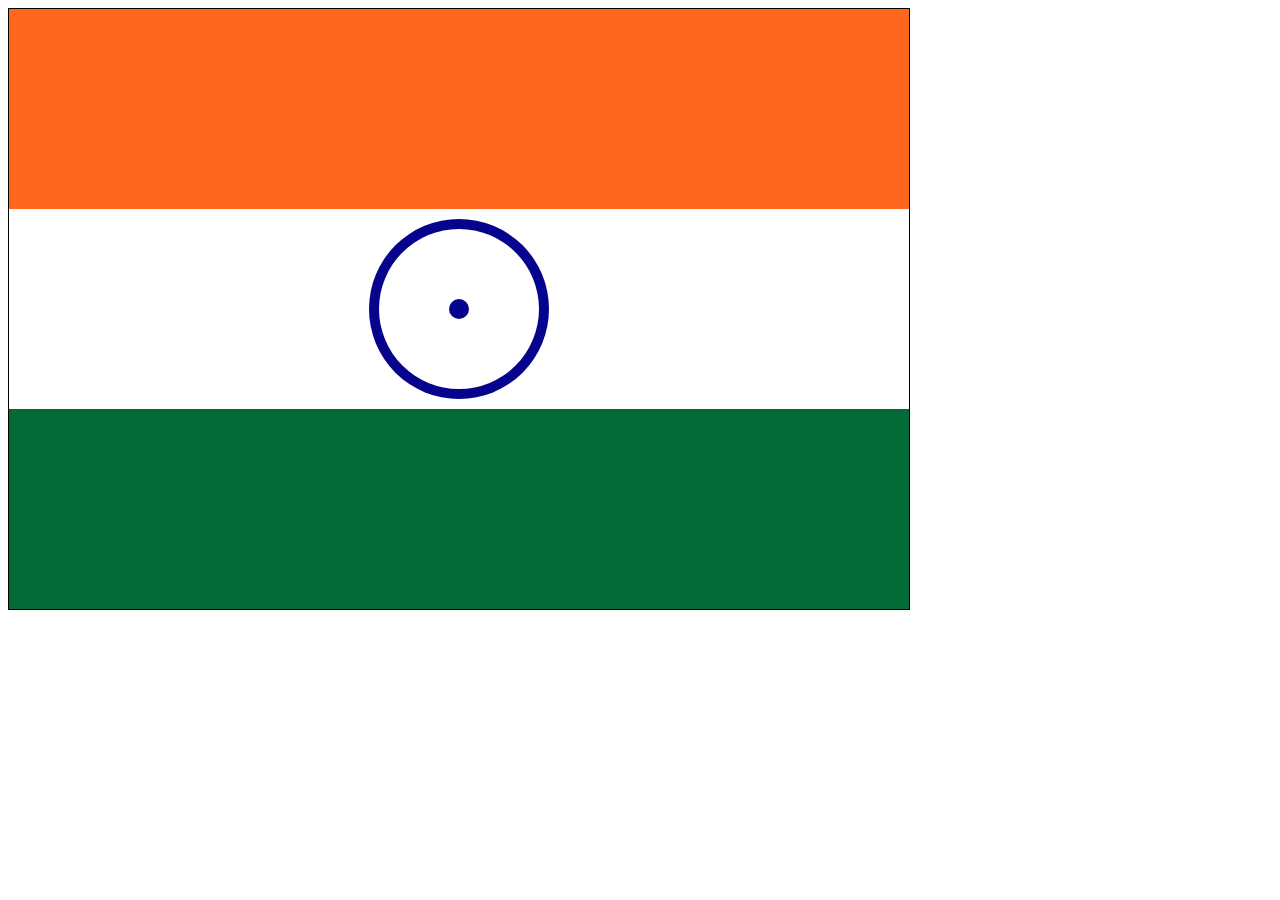
<file: index.html>
<!DOCTYPE html>
<html lang="en">
  <head>
    <meta charset="UTF-8">
    <meta name="viewport" content="width=device-width, initial-scale=1.0">
    <title>India's Flag</title>

    <link
      rel="stylesheet"
      href="./style.css"
    />
  </head>

  <body>
    <div class="orange-strip">
      <div class="white-strip">
        <div class="blue-circle">
          <div class="white-circle"> </div>

          <div class="inner-blue-circle"> </div>

          <div class="spoke1"> </div>
          <div class="spoke2"> </div>
          <div class="spoke3"> </div>
          <div class="spoke4"> </div>
          <div class="spoke5"> </div>
          <div class="spoke6"> </div>
          <div class="spoke7"> </div>
          <div class="spoke8"> </div>
          <div class="spoke9"> </div>
          <div class="spoke10"> </div>
          <div class="spoke11"> </div>
          <div class="spoke12"> </div>
        </div>
      </div>

      <div class="green-strip">
      </div>
    </div>
  </body>
</html>
</file>
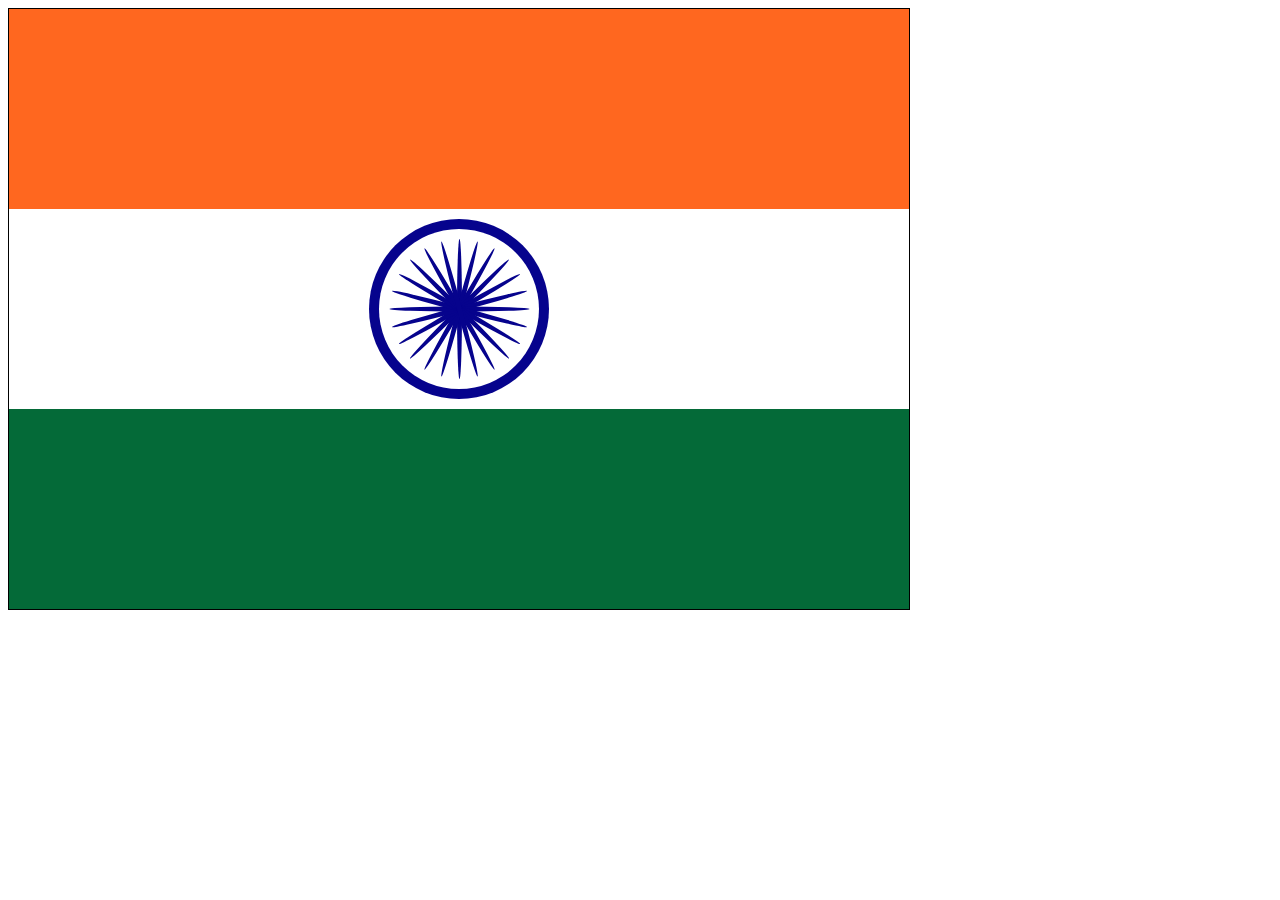
<file: india_flag.html>
<!DOCTYPE html>
<html lang="en">
  <head>
    <meta charset="UTF-8">
    <meta name="viewport" content="width=device-width, initial-scale=1.0">
    <title>India's Flag</title>

    <style>
      .orange-strip {
        background-color: #FF671F;
        height: 600px;
        width: 900px;

        border: solid black;
        border-width: 1px;

        position: relative;
      }

      .white-strip {
        background-color: #FFFFFF;
        height: 200px;
        width: 900px;

        position: absolute;
        top: 200px;
      }

      .blue-circle {
        background-color: #06038D;
        height: 180px;
        width: 180px;
        border-radius: 50%;

        position: relative;
        top: 10px;
        left: 360px;
      }

      .white-circle {
        background-color: #FFFFFF;
        height: 160px;
        width: 160px;
        border-radius: 50%;

        position: absolute;
        top: 10px;
        left: 10px;
      }

      .inner-blue-circle {
        background-color: #06038D;
        height: 20px;
        width: 20px;
        border-radius: 50%;

        position: absolute;
        top: 80px;
        left: 80px;
      }

      .spoke1 {
        background-color: #06038D;
        height: 140px;
        width: 5px;
        border-radius: 50%;

        position: absolute;
        top: 20px;
        left: 87.5px;

        transform: rotate(0deg);
      }

      .spoke2 {
        background-color: #06038D;
        height: 140px;
        width: 5px;
        border-radius: 50%;

        position: absolute;
        top: 20px;
        left: 87.5px;

        transform: rotate(15deg);
      }

      .spoke3 {
        background-color: #06038D;
        height: 140px;
        width: 5px;
        border-radius: 50%;

        position: absolute;
        top: 20px;
        left: 87.5px;

        transform: rotate(30deg);
      }

      .spoke4 {
        background-color: #06038D;
        height: 140px;
        width: 5px;
        border-radius: 50%;

        position: absolute;
        top: 20px;
        left: 87.5px;

        transform: rotate(45deg);
      }

      .spoke5 {
        background-color: #06038D;
        height: 140px;
        width: 5px;
        border-radius: 50%;

        position: absolute;
        top: 20px;
        left: 87.5px;

        transform: rotate(60deg);
      }

      .spoke6 {
        background-color: #06038D;
        height: 140px;
        width: 5px;
        border-radius: 50%;

        position: absolute;
        top: 20px;
        left: 87.5px;

        transform: rotate(75deg);
      }

      .spoke7 {
        background-color: #06038D;
        height: 140px;
        width: 5px;
        border-radius: 50%;

        position: absolute;
        top: 20px;
        left: 87.5px;

        transform: rotate(90deg);
      }

      .spoke8 {
        background-color: #06038D;
        height: 140px;
        width: 5px;
        border-radius: 50%;

        position: absolute;
        top: 20px;
        left: 87.5px;

        transform: rotate(105deg);
      }

      .spoke9 {
        background-color: #06038D;
        height: 140px;
        width: 5px;
        border-radius: 50%;

        position: absolute;
        top: 20px;
        left: 87.5px;

        transform: rotate(120deg);
      }

      .spoke10 {
        background-color: #06038D;
        height: 140px;
        width: 5px;
        border-radius: 50%;

        position: absolute;
        top: 20px;
        left: 87.5px;

        transform: rotate(135deg);
      }

      .spoke11 {
        background-color: #06038D;
        height: 140px;
        width: 5px;
        border-radius: 50%;

        position: absolute;
        top: 20px;
        left: 87.5px;

        transform: rotate(150deg);
      }

      .spoke12 {
        background-color: #06038D;
        height: 140px;
        width: 5px;
        border-radius: 50%;

        position: absolute;
        top: 20px;
        left: 87.5px;

        transform: rotate(165deg);
      }

      .green-strip {
        background-color: #046A38;
        height: 200px;
        width: 900px;

        position: absolute;
        top: 400px;
      }
    </style>
  </head>

  <body>
    <div class="orange-strip">
      <div class="white-strip">
        <div class="blue-circle">
          <div class="white-circle"> </div>

          <div class="inner-blue-circle"> </div>

          <div class="spoke1"> </div>
          <div class="spoke2"> </div>
          <div class="spoke3"> </div>
          <div class="spoke4"> </div>
          <div class="spoke5"> </div>
          <div class="spoke6"> </div>
          <div class="spoke7"> </div>
          <div class="spoke8"> </div>
          <div class="spoke9"> </div>
          <div class="spoke10"> </div>
          <div class="spoke11"> </div>
          <div class="spoke12"> </div>
        </div>
      </div>

      <div class="green-strip">
      </div>
    </div>
  </body>
</html>
</file>
<file: style.css>
.orange-strip {
  background-color: #FF671F;
  height: 600px;
  width: 900px;

  border: solid black;
  border-width: 1px;

  position: relative;
}

.white-strip {
  background-color: #FFFFFF;
  height: 200px;
  width: 900px;

  position: absolute;
  top: 200px;
}

.blue-circle {
  background-color: #06038D;
  height: 180px;
  width: 180px;
  border-radius: 50%;

  position: relative;
  top: 10px;
  left: 360px;
}

.white-circle {
  background-color: #FFFFFF;
  height: 160px;
  width: 160px;
  border-radius: 50%;

  position: absolute;
  top: 10px;
  left: 10px;
}

.inner-blue-circle {
  background-color: #06038D;
  height: 20px;
  width: 20px;
  border-radius: 50%;

  position: absolute;
  top: 80px;
  left: 80px;
}

.spoke {
  background-color: #06038D;
  height: 140px;
  width: 5px;
  border-radius: 50%;

  position: absolute;
  top: 20px;
  left: 87.5px;
}


.green-strip {
  background-color: #046A38;
  height: 200px;
  width: 900px;

  position: absolute;
  top: 400px;
}
</file>
